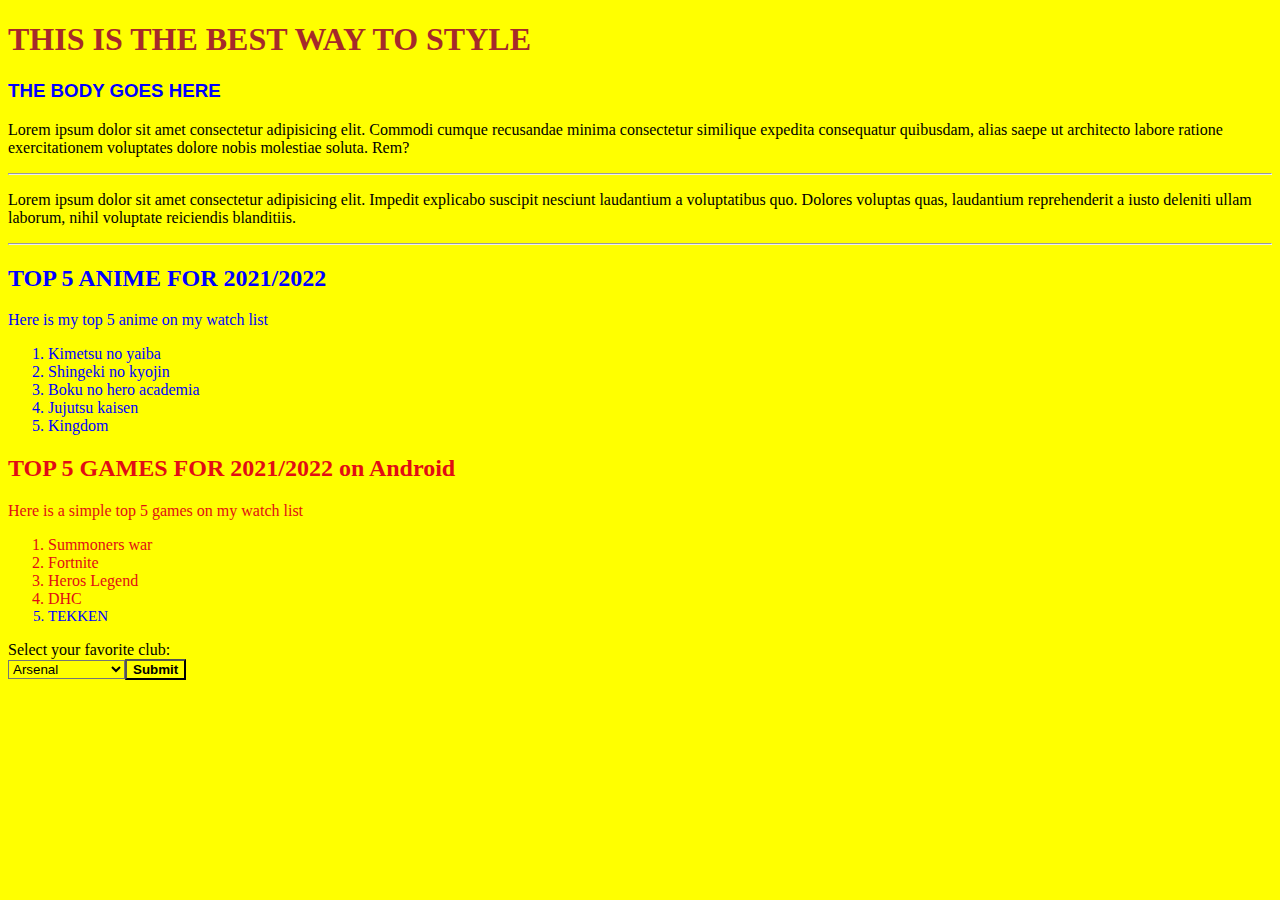
<file: index.html>
<!DOCTYPE html>
<html lang="en">
<head>
    <meta charset="UTF-8">
    <meta http-equiv="X-UA-Compatible" content="IE=edge">
    <meta name="viewport" content="width=device-width, initial-scale=1.0">
    <link rel="stylesheet" href="style.css">
    <title>EXTERNAL CSS STYLING</title>
</head>
<body>
    <div>
        <h1>THIS IS THE BEST WAY TO STYLE</h1>
        <h3>THE BODY GOES HERE</h3>
        <p>Lorem ipsum dolor sit amet consectetur adipisicing elit. Commodi cumque recusandae minima consectetur similique expedita consequatur quibusdam, alias saepe ut architecto labore ratione exercitationem voluptates dolore nobis molestiae soluta. Rem?</p> 
        <hr>  
        <p>Lorem ipsum dolor sit amet consectetur adipisicing elit. Impedit explicabo suscipit nesciunt laudantium a voluptatibus quo. Dolores voluptas quas, laudantium reprehenderit a iusto deleniti ullam laborum, nihil voluptate reiciendis blanditiis.</p>
        <hr>
    </div>
   
    <div id="anime">
        <h2>TOP 5 ANIME FOR 2021/2022</h2>
        <P>Here is my top 5 anime on my watch list</P>
        <ol>
            <li>Kimetsu no yaiba</li>
            <li>Shingeki no kyojin</li>
            <li>Boku no hero academia</li>
            <li>Jujutsu kaisen</li>
            <li>Kingdom</li>
        </ol>
    </div>

    <div id="games">
        <h2>TOP 5 GAMES FOR 2021/2022 on Android</h2>
        <P>Here is a simple top 5 games on my watch list</P>
        <ol>
            <li>Summoners war</li>
            <li>Fortnite</li>
            <li>Heros Legend</li>
            <li>DHC</li>
            <li id="tekken">Tekken</li>       
    </div>

    <div>
        <form>
                <label for="club">Select your favorite club:</label><br>
                <select name="club" id=""><br>
                    <option value="arsenal">Arsenal</option>
                    <option value="chelsea">Chelsea</option>
                    <option value="chelsea">Liverpool</option>
                    <option value="chelsea">Manchester Utd</option><br>
                <input type="submit" id="submit" />
        </form>
    </div>
</body>
</html>
</file>
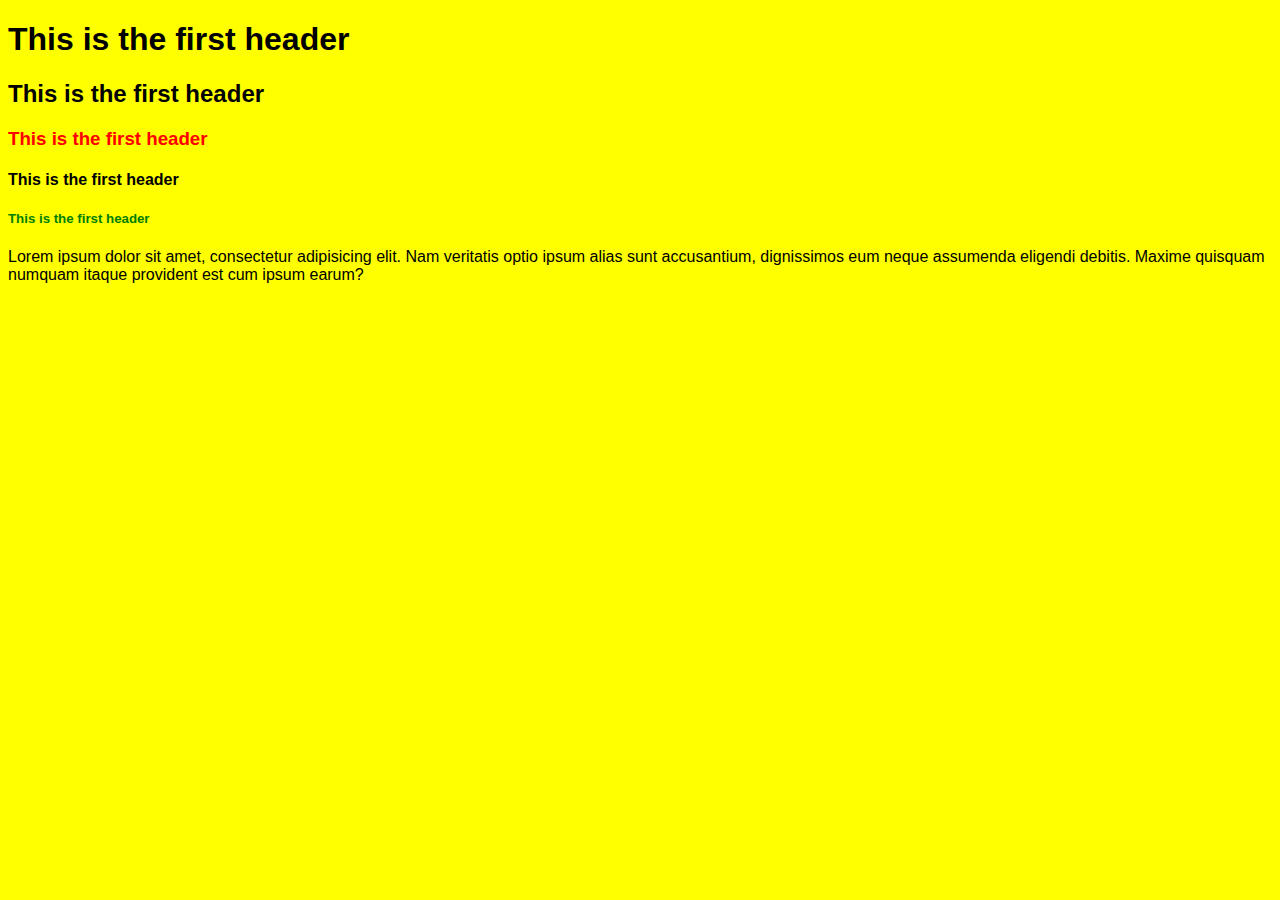
<file: index2.html>
<!DOCTYPE html>
<html lang="en">
<head>
    <meta charset="UTF-8">
    <meta http-equiv="X-UA-Compatible" content="IE=edge">
    <meta name="viewport" content="width=device-width, initial-scale=1.0">
    <title>INTERNAL CSS STYLE</title>
    <style>
        *{
            background-color: yellow;
            font-family: sans-serif;
        }

        .main-header{
            color: purple
            font-size: 12px; font-weight: bold; font-family: sans-serif;
        }

        #third-header{
            color: red;
            border-bottom-left-radius: 0em;
        }

        #last-header{
            color: green
        }


    </style>
</head>
<body>
    <h1 class="main-header">This is the first header</h1>
    <h2>This is the first header</h2>
    <h3 id="third-header">This is the first header</h3>
    <h4>This is the first header</h4>
    <h5 id="last-header">This is the first header</h5>
    <p>Lorem ipsum dolor sit amet, consectetur adipisicing elit. Nam veritatis optio ipsum alias sunt accusantium, dignissimos eum neque assumenda eligendi debitis. Maxime quisquam numquam itaque provident est cum ipsum earum?</p>

</body>
</html>
</file>
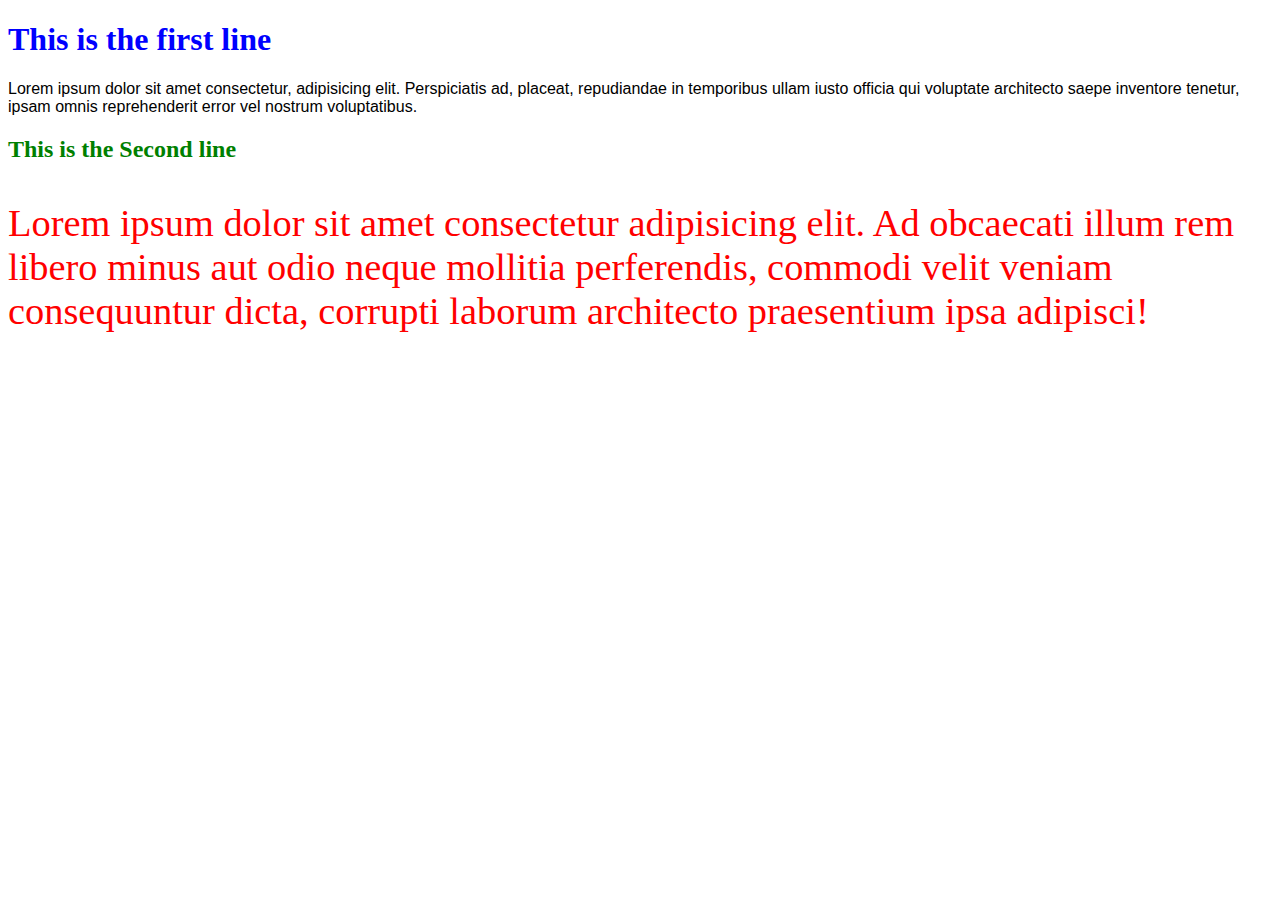
<file: index3.html>
<!DOCTYPE html>
<html lang="en">
<head>
    <meta charset="UTF-8">
    <meta http-equiv="X-UA-Compatible" content="IE=edge">
    <meta name="viewport" content="width=device-width, initial-scale=1.0">
    <title>IN LINE CSS STYLE</title>
</head>
<body>
    <h1 style="color: blue">This is the first line</h1>
    <p style="font-family: 'Gill Sans', 'Gill Sans MT', Calibri, 'Trebuchet MS', sans-serif; font-weight: 200;">Lorem ipsum dolor sit amet consectetur, adipisicing elit. Perspiciatis ad, placeat, repudiandae in temporibus ullam iusto officia qui voluptate architecto saepe inventore tenetur, ipsam omnis reprehenderit error vel nostrum voluptatibus.</p>
    <h2 style="color: green; font-size: 1.5em; font-weight: bold; font-family: "Trebuchet MS", sans-serif; font>This is the Second line</h2>
    <p style="color: red; font-size: 2.4em">Lorem ipsum dolor sit amet consectetur adipisicing elit. Ad obcaecati illum rem libero minus aut odio neque mollitia perferendis, commodi velit veniam consequuntur dicta, corrupti laborum architecto praesentium ipsa adipisci!</p>

</body>
</html>
</file>
<file: style.css>
*{
    background-color: yellow;
}
h1{
    color: brown
}

h3{
    color: blue;
    text-shadow: brown;
    font-family: sans-serif;
}
#anime{
    color:blue;
}

#games{
    color: rgb(225, 13, 20);
}

#submit{
    color: black;
    font-weight: bold;
    text-decoration: none;
    cursor: pointer;
}

#tekken{
    text-transform: uppercase;
    font-size: 15px;
    color: blue;
}
</file>
